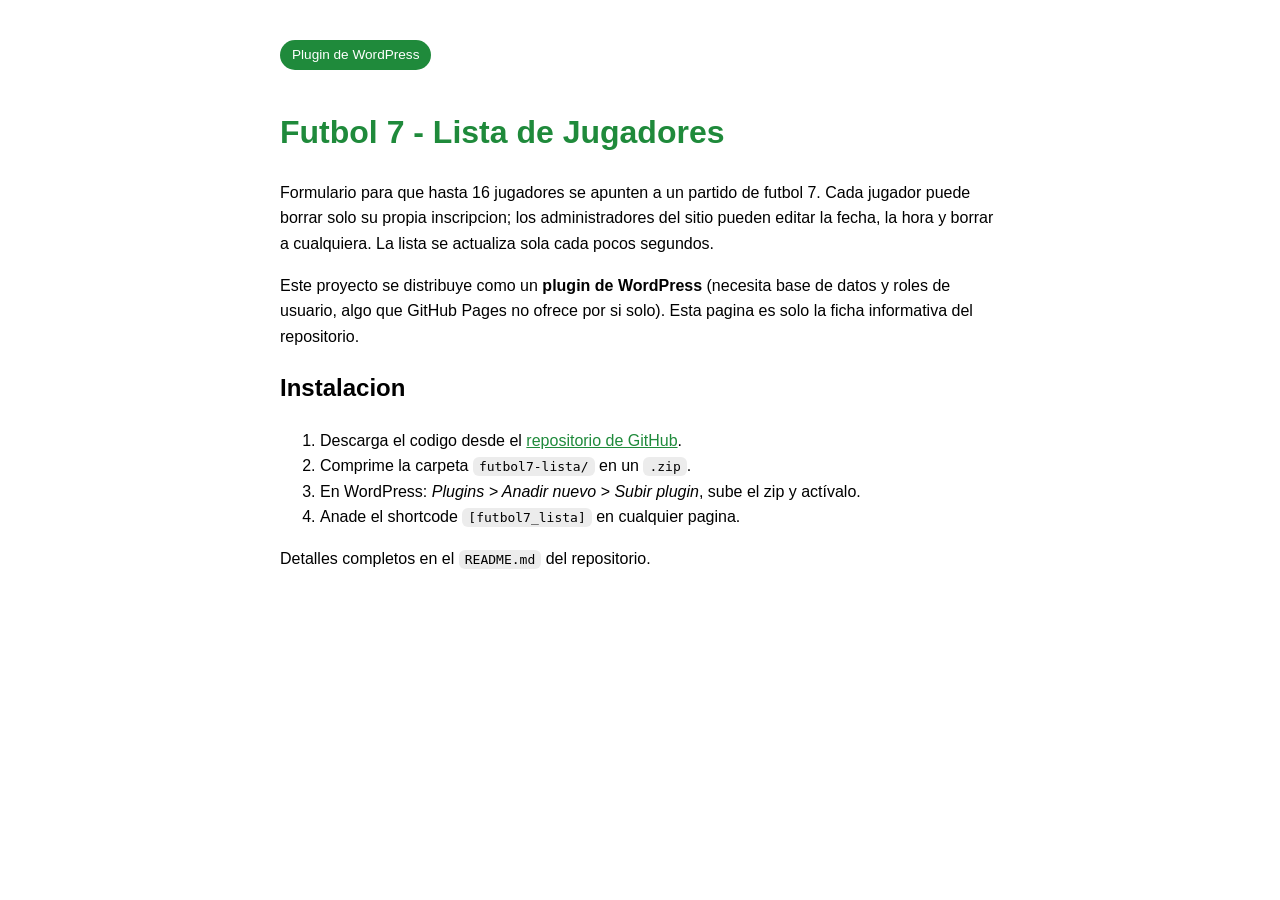
<file: docs/index.html>
<!doctype html>
<html lang="es">
<head>
<meta charset="utf-8">
<meta name="viewport" content="width=device-width, initial-scale=1">
<title>Futbol 7 - Lista de Jugadores</title>
<style>
  :root { color-scheme: light dark; }
  body {
    font-family: -apple-system, BlinkMacSystemFont, "Segoe UI", Roboto, sans-serif;
    max-width: 720px;
    margin: 40px auto;
    padding: 0 20px;
    line-height: 1.6;
  }
  h1 { color: #1f8a3b; }
  code, pre {
    background: rgba(127,127,127,0.15);
    border-radius: 6px;
    padding: 2px 6px;
  }
  pre { padding: 12px; overflow-x: auto; }
  .badge {
    display: inline-block;
    background: #1f8a3b;
    color: #fff;
    border-radius: 999px;
    padding: 4px 12px;
    font-size: 0.85em;
    margin-bottom: 16px;
  }
  a { color: #1f8a3b; }
</style>
</head>
<body>
  <span class="badge">Plugin de WordPress</span>
  <h1>Futbol 7 - Lista de Jugadores</h1>
  <p>
    Formulario para que hasta 16 jugadores se apunten a un partido de futbol 7.
    Cada jugador puede borrar solo su propia inscripcion; los administradores del
    sitio pueden editar la fecha, la hora y borrar a cualquiera. La lista se
    actualiza sola cada pocos segundos.
  </p>
  <p>
    Este proyecto se distribuye como un <strong>plugin de WordPress</strong>
    (necesita base de datos y roles de usuario, algo que GitHub Pages no ofrece
    por si solo). Esta pagina es solo la ficha informativa del repositorio.
  </p>
  <h2>Instalacion</h2>
  <ol>
    <li>Descarga el codigo desde el <a href="https://github.com/Biencommunity/futbol7-lista">repositorio de GitHub</a>.</li>
    <li>Comprime la carpeta <code>futbol7-lista/</code> en un <code>.zip</code>.</li>
    <li>En WordPress: <em>Plugins &gt; Anadir nuevo &gt; Subir plugin</em>, sube el zip y actívalo.</li>
    <li>Anade el shortcode <code>[futbol7_lista]</code> en cualquier pagina.</li>
  </ol>
  <p>Detalles completos en el <code>README.md</code> del repositorio.</p>
</body>
</html>
</file>
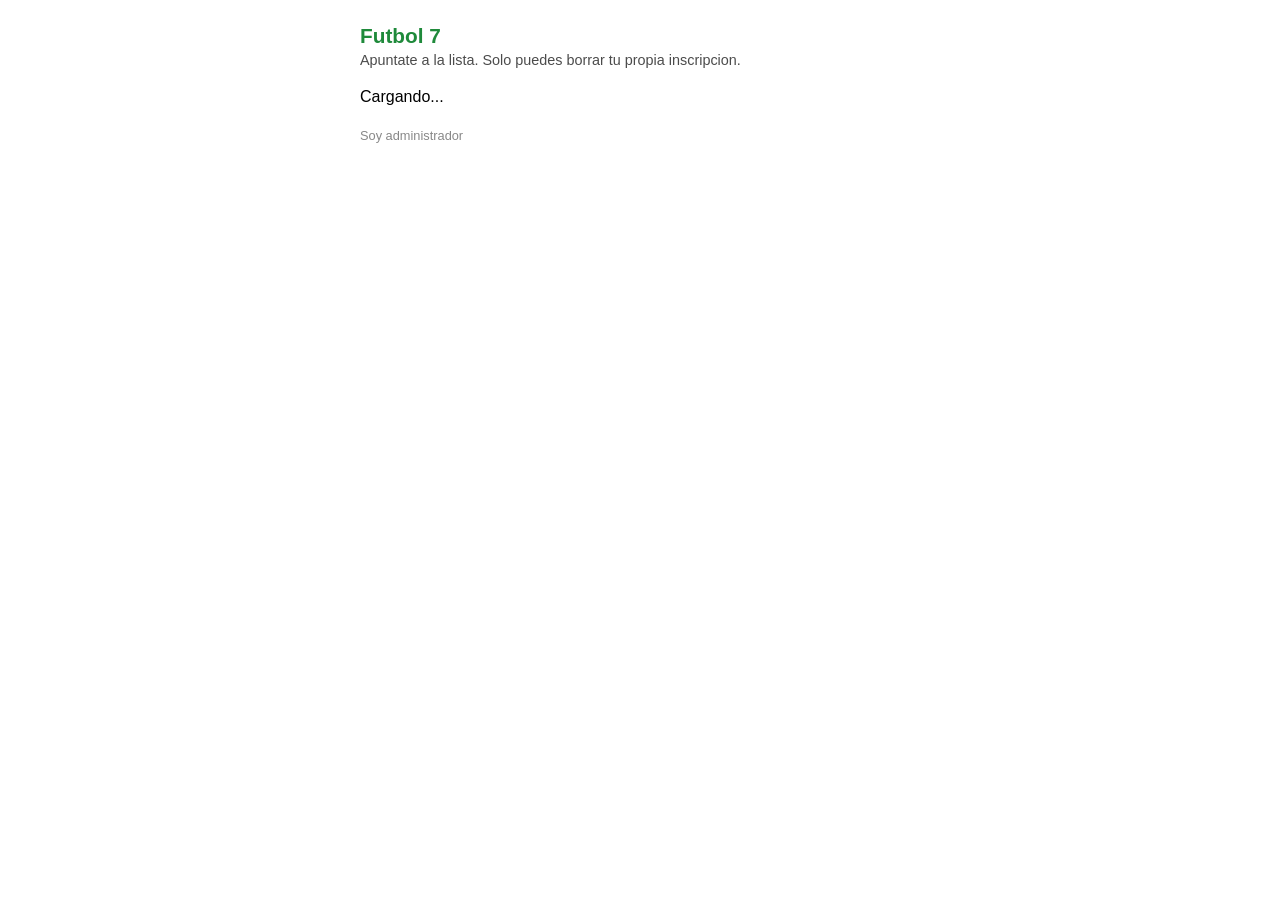
<file: google-apps-script/Index.html>
<!DOCTYPE html>
<html>
<head>
<base target="_top">
<meta charset="utf-8">
<style>
  body {
    font-family: -apple-system, BlinkMacSystemFont, "Segoe UI", Roboto, sans-serif;
    max-width: 560px;
    margin: 24px auto;
    padding: 0 16px;
  }
  h1 { font-size: 1.3em; color: #1f8a3b; margin-bottom: 4px; }
  .subtitle { opacity: 0.7; margin-top: 0; margin-bottom: 20px; font-size: 0.9em; }
  .header {
    display: flex;
    justify-content: space-between;
    align-items: center;
    flex-wrap: wrap;
    gap: 8px;
    margin-bottom: 16px;
    padding-bottom: 12px;
    border-bottom: 2px solid #1f8a3b;
  }
  .match-info { display: flex; flex-direction: column; }
  .match-date { font-weight: 700; font-size: 1.1em; }
  .notes { font-size: 0.85em; opacity: 0.75; }
  .count {
    font-weight: 600;
    background: #1f8a3b;
    color: #fff;
    padding: 4px 10px;
    border-radius: 999px;
    font-size: 0.85em;
  }
  .list {
    list-style: none;
    margin: 0 0 16px;
    padding: 0;
    display: grid;
    grid-template-columns: repeat(2, 1fr);
    gap: 8px;
  }
  @media (max-width: 480px) {
    .list { grid-template-columns: 1fr; }
  }
  .slot {
    display: flex;
    align-items: center;
    gap: 8px;
    border: 1px solid #e0e0e0;
    border-radius: 8px;
    padding: 8px 10px;
  }
  .slot-num {
    width: 22px; height: 22px; flex: none;
    border-radius: 50%;
    background: #eee; color: #555;
    font-size: 0.75em;
    display: flex; align-items: center; justify-content: center;
  }
  .slot-name { flex: 1; font-weight: 600; overflow: hidden; text-overflow: ellipsis; white-space: nowrap; }
  .slot-empty { flex: 1; color: #aaa; font-style: italic; }
  .remove {
    background: none; border: 1px solid #d9534f; color: #d9534f;
    border-radius: 6px; padding: 3px 8px; font-size: 0.75em; cursor: pointer;
  }
  .remove:hover { background: #d9534f; color: #fff; }
  .join-form { display: flex; gap: 8px; margin-bottom: 8px; }
  .join-form input { flex: 1; padding: 10px 12px; border: 1px solid #ccc; border-radius: 6px; font-size: 1em; }
  .join-form button, .admin-form button, .admin-toggle button {
    background: #1f8a3b; color: #fff; border: none; border-radius: 6px;
    padding: 10px 16px; font-size: 1em; cursor: pointer;
  }
  .full { text-align: center; font-weight: 600; color: #1f8a3b; }
  .error { color: #d9534f; font-size: 0.85em; min-height: 1em; margin: 8px 0 0; }
  .admin-toggle { margin: 20px 0 8px; }
  .admin-toggle a { font-size: 0.8em; color: #888; cursor: pointer; }
  .admin-box {
    background: #f4f7f4; border: 1px solid #dbe5db; border-radius: 8px;
    padding: 12px; margin-bottom: 16px; display: none;
  }
  .admin-box.open { display: block; }
  .admin-box label { display: flex; flex-direction: column; font-size: 0.8em; gap: 4px; margin-bottom: 8px; }
  .admin-box input { padding: 6px 8px; border: 1px solid #ccc; border-radius: 6px; }
  .save-msg { font-size: 0.8em; color: #1f8a3b; margin-left: 8px; }
</style>
</head>
<body>
  <h1>Futbol 7</h1>
  <p class="subtitle">Apuntate a la lista. Solo puedes borrar tu propia inscripcion.</p>

  <div id="app"><p>Cargando...</p></div>

  <div class="admin-toggle">
    <a id="admin-link" onclick="toggleAdmin()">Soy administrador</a>
  </div>
  <div class="admin-box" id="admin-box">
    <label>Contrasena de administrador
      <input type="password" id="admin-pw">
    </label>
    <form id="admin-form">
      <label>Fecha <input type="date" id="admin-date"></label>
      <label>Hora <input type="time" id="admin-time"></label>
      <label>Notas <input type="text" id="admin-notes" maxlength="140" placeholder="Lugar, precio, etc."></label>
      <button type="submit">Guardar</button>
      <span class="save-msg" id="save-msg"></span>
    </form>
  </div>

<script>
  var POLL_MS = 5000;
  var STORAGE_KEY = 'futbol7_owned_v1';
  var ADMIN_KEY = 'futbol7_admin_pw';

  function getOwned() {
    try { return JSON.parse(localStorage.getItem(STORAGE_KEY) || '{}'); }
    catch (e) { return {}; }
  }
  function saveOwned(o) { localStorage.setItem(STORAGE_KEY, JSON.stringify(o)); }
  function rememberOwn(id, token) { var o = getOwned(); o[id] = token; saveOwned(o); }
  function forgetOwn(id) { var o = getOwned(); delete o[id]; saveOwned(o); }

  function getAdminPw() { return sessionStorage.getItem(ADMIN_KEY) || ''; }
  function setAdminPw(pw) { sessionStorage.setItem(ADMIN_KEY, pw); }

  function escapeHtml(str) {
    var div = document.createElement('div');
    div.textContent = str;
    return div.innerHTML;
  }

  function toggleAdmin() {
    var box = document.getElementById('admin-box');
    box.classList.toggle('open');
    if (box.classList.contains('open')) {
      document.getElementById('admin-pw').value = getAdminPw();
    }
  }

  function showError(msg) {
    var el = document.getElementById('error');
    if (el) el.textContent = msg;
  }

  var lastState = null;

  function render(state) {
    lastState = state;
    var owned = getOwned();
    var adminPw = getAdminPw();
    var players = state.players;
    var html = '';

    html += '<div class="header">';
    html += '<div class="match-info">';
    html += '<span class="match-date">' + escapeHtml(state.date || 'Fecha sin definir') +
      (state.time ? ' &middot; ' + escapeHtml(state.time) : '') + '</span>';
    if (state.notes) {
      html += '<span class="notes">' + escapeHtml(state.notes) + '</span>';
    }
    html += '</div>';
    html += '<div class="count">' + players.length + ' / ' + state.max + ' apuntados</div>';
    html += '</div>';

    html += '<ul class="list">';
    for (var i = 0; i < state.max; i++) {
      var p = players[i];
      html += '<li class="slot"><span class="slot-num">' + (i + 1) + '</span>';
      if (p) {
        var canDelete = !!adminPw || Object.prototype.hasOwnProperty.call(owned, p.id);
        html += '<span class="slot-name">' + escapeHtml(p.name) + '</span>';
        if (canDelete) {
          html += '<button class="remove" data-id="' + p.id + '" onclick="removePlayer(this)">Borrar</button>';
        }
      } else {
        html += '<span class="slot-empty">Libre</span>';
      }
      html += '</li>';
    }
    html += '</ul>';

    if (players.length < state.max) {
      html += '<form class="join-form" id="join-form" onsubmit="return joinList(event)">';
      html += '<input type="text" id="join-name" maxlength="60" placeholder="Tu nombre" required>';
      html += '<button type="submit">Apuntarme</button>';
      html += '</form>';
    } else {
      html += '<p class="full">La lista esta completa.</p>';
    }

    html += '<p class="error" id="error"></p>';

    document.getElementById('app').innerHTML = html;

    var active = document.activeElement;
    var focusedId = active ? active.id : null;
    if (focusedId !== 'admin-date') document.getElementById('admin-date').value = state.date || '';
    if (focusedId !== 'admin-time') document.getElementById('admin-time').value = state.time || '';
    if (focusedId !== 'admin-notes') document.getElementById('admin-notes').value = state.notes || '';
  }

  function joinList(evt) {
    evt.preventDefault();
    var input = document.getElementById('join-name');
    var name = input.value.trim();
    if (!name) return false;
    google.script.run
      .withSuccessHandler(function (res) {
        rememberOwn(res.id, res.token);
        load();
      })
      .withFailureHandler(function (err) { showError(err.message); })
      .addPlayer(name);
    return false;
  }

  function removePlayer(btn) {
    var id = btn.getAttribute('data-id');
    var owned = getOwned();
    var token = owned[id] || '';
    var adminPw = getAdminPw();
    google.script.run
      .withSuccessHandler(function () {
        forgetOwn(id);
        load();
      })
      .withFailureHandler(function (err) { showError(err.message); })
      .deletePlayer(id, token, adminPw);
  }

  document.getElementById('admin-form').addEventListener('submit', function (evt) {
    evt.preventDefault();
    var pw = document.getElementById('admin-pw').value;
    var date = document.getElementById('admin-date').value;
    var time = document.getElementById('admin-time').value;
    var notes = document.getElementById('admin-notes').value;
    google.script.run
      .withSuccessHandler(function () {
        setAdminPw(pw);
        var msg = document.getElementById('save-msg');
        msg.textContent = 'Guardado.';
        setTimeout(function () { msg.textContent = ''; }, 2000);
        load();
      })
      .withFailureHandler(function (err) { showError(err.message); })
      .updateSettings(date, time, notes, pw);
  });

  function load() {
    var active = document.activeElement;
    var pendingJoinName = active && active.id === 'join-name' && active.value ? active.value : null;

    google.script.run
      .withSuccessHandler(function (state) {
        render(state);
        if (pendingJoinName) {
          var input = document.getElementById('join-name');
          if (input) input.value = pendingJoinName;
        }
      })
      .withFailureHandler(function (err) { showError(err.message); })
      .getState();
  }

  load();
  setInterval(load, POLL_MS);
</script>
</body>
</html>
</file>
